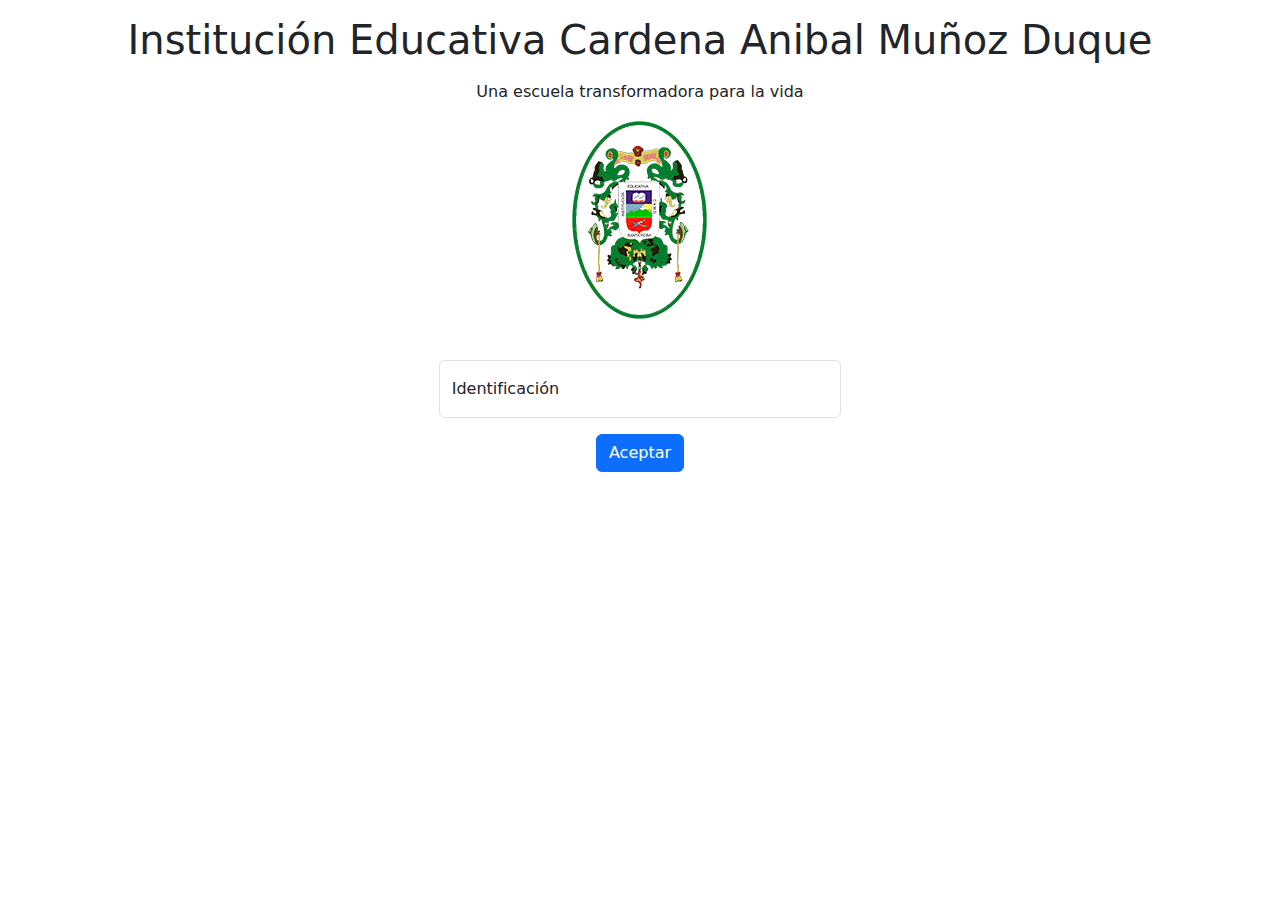
<file: index.html>
<!doctype html>
<html lang="es">
    <head>
        <meta charset="utf-8" />
        <meta name="viewport" content="width=device-width, initial-scale=1" />
        <title>Seguimiento IECAMD</title>
        <link
            href="https://cdn.jsdelivr.net/npm/bootstrap@5.3.3/dist/css/bootstrap.min.css"
            rel="stylesheet"
            integrity="sha384-QWTKZyjpPEjISv5WaRU9OFeRpok6YctnYmDr5pNlyT2bRjXh0JMhjY6hW+ALEwIH"
            crossorigin="anonymous" />
    </head>
    <body>
        <div class="container">
            <div class="container mt-3">
                <h1 class="text-center">Institución Educativa Cardena Anibal Muñoz Duque</h1>
            </div>
            <div class="mt-3"><p class="text-center">Una escuela transformadora para la vida</p></div>
        </div>
        <div class="container d-flex justify-content-center">
            <figure class="figure">
                <img src="Resource/Image/escudo.png" />
            </figure>
        </div>

        <div class="container col-8 col-sm-6 col-md-4 mt-4">
            <div class="form-floating col">
                <input type="text" class="form-control" id="floatingInput" placeholder="Documento" value="" />
                <label for="floatingInput">Identificación</label>
            </div>
            <div class="container mt-3 d-flex justify-content-center">
                <button class="btn btn-primary" type="button" id="btnLogin">
                    <span class="spinner-border spinner-border-sm d-none" aria-hidden="true" id="loadin"></span>
                    Aceptar
                </button>
            </div>
        </div>

        <div class="container d-flex justify-content-center mt-3">
            <p class="text-danger" id="msgError"></p>
        </div>

        <script
            src="https://cdn.jsdelivr.net/npm/@popperjs/core@2.11.8/dist/umd/popper.min.js"
            integrity="sha384-I7E8VVD/ismYTF4hNIPjVp/Zjvgyol6VFvRkX/vR+Vc4jQkC+hVqc2pM8ODewa9r"
            crossorigin="anonymous"></script>
        <script
            src="https://cdn.jsdelivr.net/npm/bootstrap@5.3.3/dist/js/bootstrap.min.js"
            integrity="sha384-0pUGZvbkm6XF6gxjEnlmuGrJXVbNuzT9qBBavbLwCsOGabYfZo0T0to5eqruptLy"
            crossorigin="anonymous"></script>

        <script src="js/script.js"></script>
    </body>
</html>
</file>
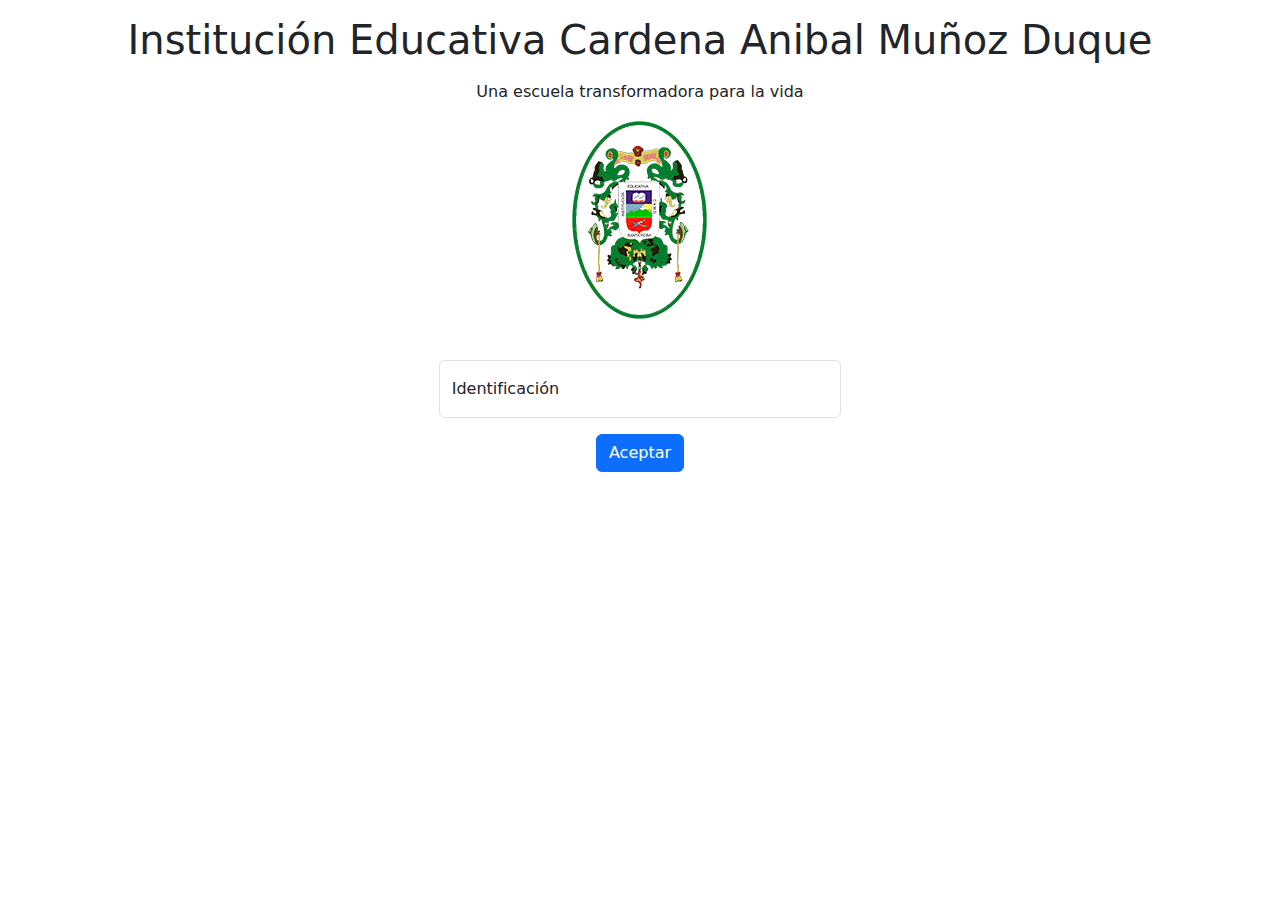
<file: actividades.html>
<!doctype html>
<html lang="es">
    <head>
        <meta charset="utf-8" />

        <meta name="viewport" content="width=device-width, initial-scale=1" />
        <title>Seguimiento IECAMD</title>
        <link
            href="https://cdn.jsdelivr.net/npm/bootstrap@5.3.3/dist/css/bootstrap.min.css"
            rel="stylesheet"
            integrity="sha384-QWTKZyjpPEjISv5WaRU9OFeRpok6YctnYmDr5pNlyT2bRjXh0JMhjY6hW+ALEwIH"
            crossorigin="anonymous" />
        <link
            rel="stylesheet"
            href="https://cdn.jsdelivr.net/npm/bootstrap-icons@1.11.3/font/bootstrap-icons.min.css" />
        <link href="css/style.css" type="text/css" rel="stylesheet" />
    </head>
    <body>
        <nav class="text-bg-success fixed-top">
            <div class="my-3">
                <div class="d-flex">
                    <a
                        class="btn text-bg-success"
                        data-bs-toggle="offcanvas"
                        href="#offcanvasExample"
                        role="button"
                        aria-controls="offcanvasExample">
                        <i class="bi bi-list"></i>
                    </a>
                    <div class="container">
                        <div class="d-flex justify-content-between align-items-center">
                            <h5 class="text-center m-0 p-0">IECAMD</h5>
                            <p class="d-inline-flex gap-1 m-0 me-2" id="notificacion">
                                <button
                                    type="button"
                                    class="btn btn-secondary position-relative"
                                    data-bs-toggle="collapse"
                                    data-bs-target="#collapseExample"
                                    aria-expanded="false"
                                    aria-controls="collapseExample">
                                    <i class="bi bi-bell-fill"></i>
                                    <span
                                        class="position-absolute top-0 start-100 translate-middle badge rounded-pill bg-danger">
                                        0+
                                        <span class="visually-hidden">unread messages</span>
                                    </span>
                                </button>
                            </p>
                        </div>
                    </div>
                </div>
            </div>

            <div
                class="offcanvas offcanvas-start"
                tabindex="-1"
                id="offcanvasExample"
                aria-labelledby="offcanvasExampleLabel">
                <div class="offcanvas-header">
                    <div class="container d-flex justify-content-center">
                        <h5 class="offcanvas-title" id="offcanvasExampleLabel">Nombre</h5>
                    </div>

                    <button type="button" class="btn-close" data-bs-dismiss="offcanvas" aria-label="Close"></button>
                </div>
                <div class="offcanvas-body">
                    <div>
                        <div class="container d-flex justify-content-center">
                            <img src="Resource/Image/escudo.png" />
                        </div>
                        <hr />
                        <ul class="nav flex-column">
                            <li class="nav-item">
                                <button class="btn btn-link text-decoration-none link-success" onclick="inicio()">
                                    <i class="bi bi-1-circle-fill fs-3"></i> Inicio
                                </button>
                            </li>
                            <li class="nav-item">
                                <button
                                    class="btn btn-link text-decoration-none link-success"
                                    onclick="primer_periodo()">
                                    <i class="bi bi-1-circle-fill fs-3"></i> Primer Periodo
                                </button>
                            </li>
                            <li class="nav-item">
                                <button
                                    class="btn btn-link text-decoration-none link-success"
                                    onclick="segundo_periodo()">
                                    <i class="bi bi-1-circle-fill fs-3"></i> Segundo Periodo
                                </button>
                            </li>
                            <li class="nav-item">
                                <button
                                    class="btn btn-link text-decoration-none link-success"
                                    onclick="tercer_periodo()">
                                    <i class="bi bi-1-circle-fill fs-3"></i> Terce Periodo
                                </button>
                            </li>
                        </ul>
                    </div>
                </div>
            </div>
        </nav>
        <div class="container my-4 invisible">
            <hr />
        </div>

        <div class="collapse" id="collapseExample">
            <div class="card card-body" id="mensaje">Sin notificaciones</div>
        </div>

        <main class="mt-5">
            <div id="spiner">
                <div class="text-center pt-5">
                    <div class="spinner-grow text-primary sam" role="status">
                        <span class="visually-hidden">Loading...</span>
                    </div>
                </div>
                <div class="text-center" id="msgEspera">¡Consultando Actividades!</div>
            </div>

            <div class="container text-center d-none" id="viewVal">
                <p class="display-6">Tú valoración de esta evidencia es</p>
                <i class="bi bi-emoji-grimace display-2 text-warning" id="emoji"></i>
                <h5 id="valFinal"></h5>
            </div>

            <div class="container d-none" id="tabla">
                <table class="table table-striped table-dark">
                    <thead>
                        <tr>
                            <th scope="col">Actividad</th>
                            <th scope="col">Valoración</th>
                        </tr>
                    </thead>
                    <tbody id="tblBody"></tbody>
                </table>
            </div>
        </main>

        <script
            src="https://cdn.jsdelivr.net/npm/@popperjs/core@2.11.8/dist/umd/popper.min.js"
            integrity="sha384-I7E8VVD/ismYTF4hNIPjVp/Zjvgyol6VFvRkX/vR+Vc4jQkC+hVqc2pM8ODewa9r"
            crossorigin="anonymous"></script>
        <script
            src="https://cdn.jsdelivr.net/npm/bootstrap@5.3.3/dist/js/bootstrap.min.js"
            integrity="sha384-0pUGZvbkm6XF6gxjEnlmuGrJXVbNuzT9qBBavbLwCsOGabYfZo0T0to5eqruptLy"
            crossorigin="anonymous"></script>

        <script src="js/principal.js"></script>
        <script src="js/act.js"></script>
    </body>
</html>
</file>
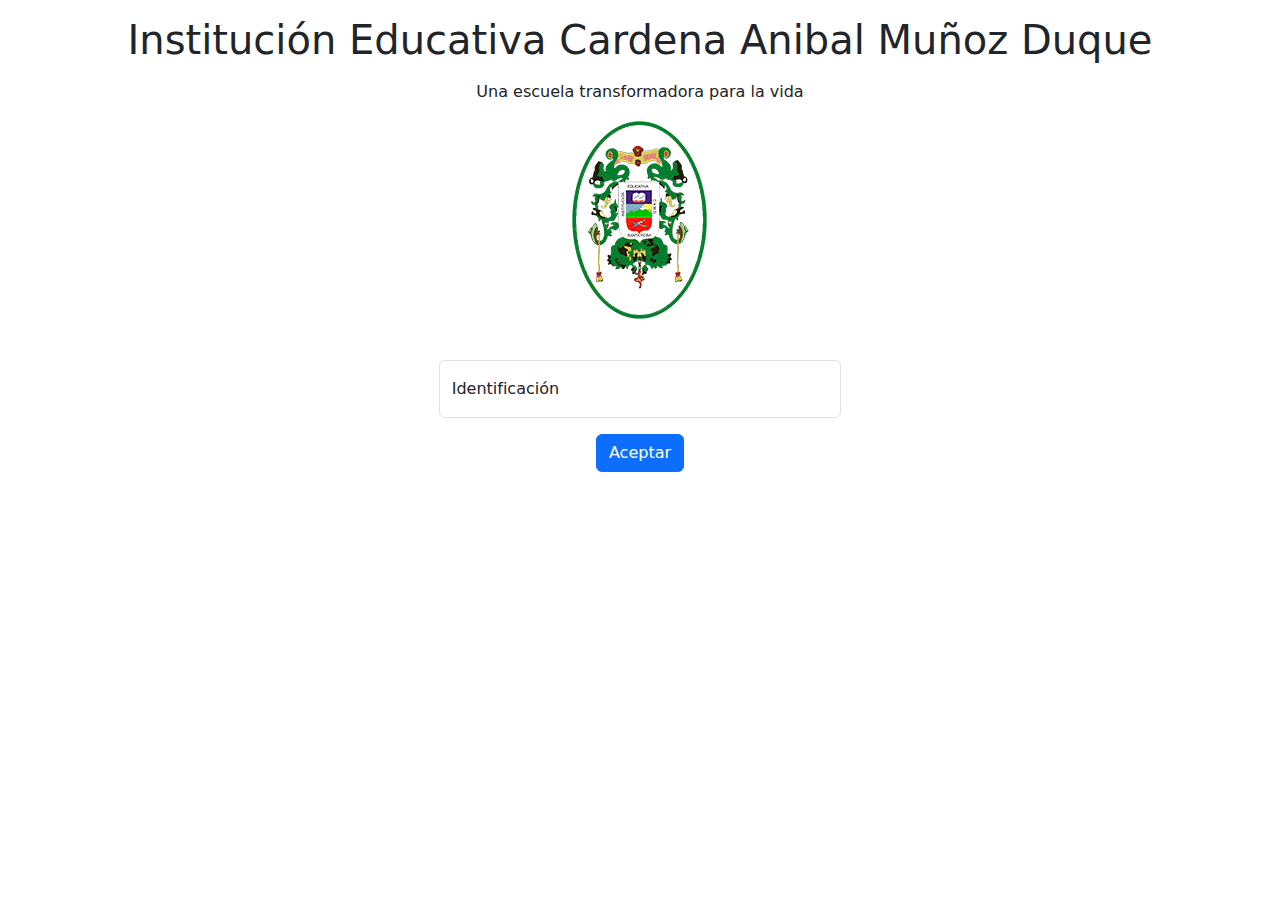
<file: primer_periodo.html>
<!doctype html>
<html lang="es">
    <head>
        <meta charset="utf-8" />
        <meta name="viewport" content="width=device-width, initial-scale=1" />
        <title>Seguimiento IECAMD</title>
        <link
            href="https://cdn.jsdelivr.net/npm/bootstrap@5.3.3/dist/css/bootstrap.min.css"
            rel="stylesheet"
            integrity="sha384-QWTKZyjpPEjISv5WaRU9OFeRpok6YctnYmDr5pNlyT2bRjXh0JMhjY6hW+ALEwIH"
            crossorigin="anonymous" />
        <link
            rel="stylesheet"
            href="https://cdn.jsdelivr.net/npm/bootstrap-icons@1.11.3/font/bootstrap-icons.min.css" />
        <link href="css/style.css" type="text/css" rel="stylesheet" />
    </head>
    <body>
        <nav class="text-bg-success fixed-top">
            <div class="my-3">
                <div class="d-flex">
                    <a
                        class="btn text-bg-success"
                        data-bs-toggle="offcanvas"
                        href="#offcanvasExample"
                        role="button"
                        aria-controls="offcanvasExample">
                        <i class="bi bi-list"></i>
                    </a>
                    <div class="container">
                        <div class="d-flex justify-content-between align-items-center">
                            <h5 class="text-center m-0 p-0">IECAMD</h5>
                            <p class="d-inline-flex gap-1 m-0 me-2" id="notificacion">
                                <button
                                    type="button"
                                    class="btn btn-secondary position-relative"
                                    data-bs-toggle="collapse"
                                    data-bs-target="#collapseExample"
                                    aria-expanded="false"
                                    aria-controls="collapseExample">
                                    <i class="bi bi-bell-fill"></i>
                                    <span
                                        class="position-absolute top-0 start-100 translate-middle badge rounded-pill bg-danger">
                                        0+
                                        <span class="visually-hidden">unread messages</span>
                                    </span>
                                </button>
                            </p>
                        </div>
                    </div>
                </div>
            </div>

            <div
                class="offcanvas offcanvas-start"
                tabindex="-1"
                id="offcanvasExample"
                aria-labelledby="offcanvasExampleLabel">
                <div class="offcanvas-header">
                    <div class="container d-flex justify-content-center">
                        <h5 class="offcanvas-title" id="offcanvasExampleLabel">Nombre</h5>
                    </div>

                    <button type="button" class="btn-close" data-bs-dismiss="offcanvas" aria-label="Close"></button>
                </div>
                <div class="offcanvas-body">
                    <div>
                        <div class="container d-flex justify-content-center">
                            <img src="Resource/Image/escudo.png" />
                        </div>
                        <hr />
                        <ul class="nav flex-column">
                            <li class="nav-item">
                                <button class="btn btn-link text-decoration-none link-success" onclick="inicio()">
                                    <i class="bi bi-1-circle-fill fs-3"></i> Inicio
                                </button>
                            </li>
                            <li class="nav-item">
                                <button
                                    class="btn btn-link text-decoration-none link-success"
                                    onclick="primer_periodo()">
                                    <i class="bi bi-1-circle-fill fs-3"></i> Primer Periodo
                                </button>
                            </li>
                            <li class="nav-item">
                                <button
                                    class="btn btn-link text-decoration-none link-success"
                                    onclick="segundo_periodo()">
                                    <i class="bi bi-1-circle-fill fs-3"></i> Segundo Periodo
                                </button>
                            </li>
                            <li class="nav-item">
                                <button
                                    class="btn btn-link text-decoration-none link-success"
                                    onclick="tercer_periodo()">
                                    <i class="bi bi-1-circle-fill fs-3"></i> Terce Periodo
                                </button>
                            </li>
                        </ul>
                    </div>
                </div>
            </div>
        </nav>
        <div class="container my-4 invisible">
            <hr />
        </div>

        <div class="collapse" id="collapseExample">
            <div class="card card-body" id="mensaje">Sin notificaciones</div>
        </div>

        <main class="mt-5">
            <div id="spiner">
                <div class="text-center pt-5">
                    <div class="spinner-grow text-primary sam" role="status">
                        <span class="visually-hidden">Loading...</span>
                    </div>
                </div>
                <div class="text-center" id="msgEspera">¡Consultando Aprendizajes!</div>
            </div>

            <div class="container d-flex flex-column d-none" id="vista_ap"></div>
        </main>

        <script
            src="https://cdn.jsdelivr.net/npm/@popperjs/core@2.11.8/dist/umd/popper.min.js"
            integrity="sha384-I7E8VVD/ismYTF4hNIPjVp/Zjvgyol6VFvRkX/vR+Vc4jQkC+hVqc2pM8ODewa9r"
            crossorigin="anonymous"></script>
        <script
            src="https://cdn.jsdelivr.net/npm/bootstrap@5.3.3/dist/js/bootstrap.min.js"
            integrity="sha384-0pUGZvbkm6XF6gxjEnlmuGrJXVbNuzT9qBBavbLwCsOGabYfZo0T0to5eqruptLy"
            crossorigin="anonymous"></script>

        <script src="js/principal.js"></script>
        <script src="js/AP_P01.js"></script>
    </body>
</html>
</file>
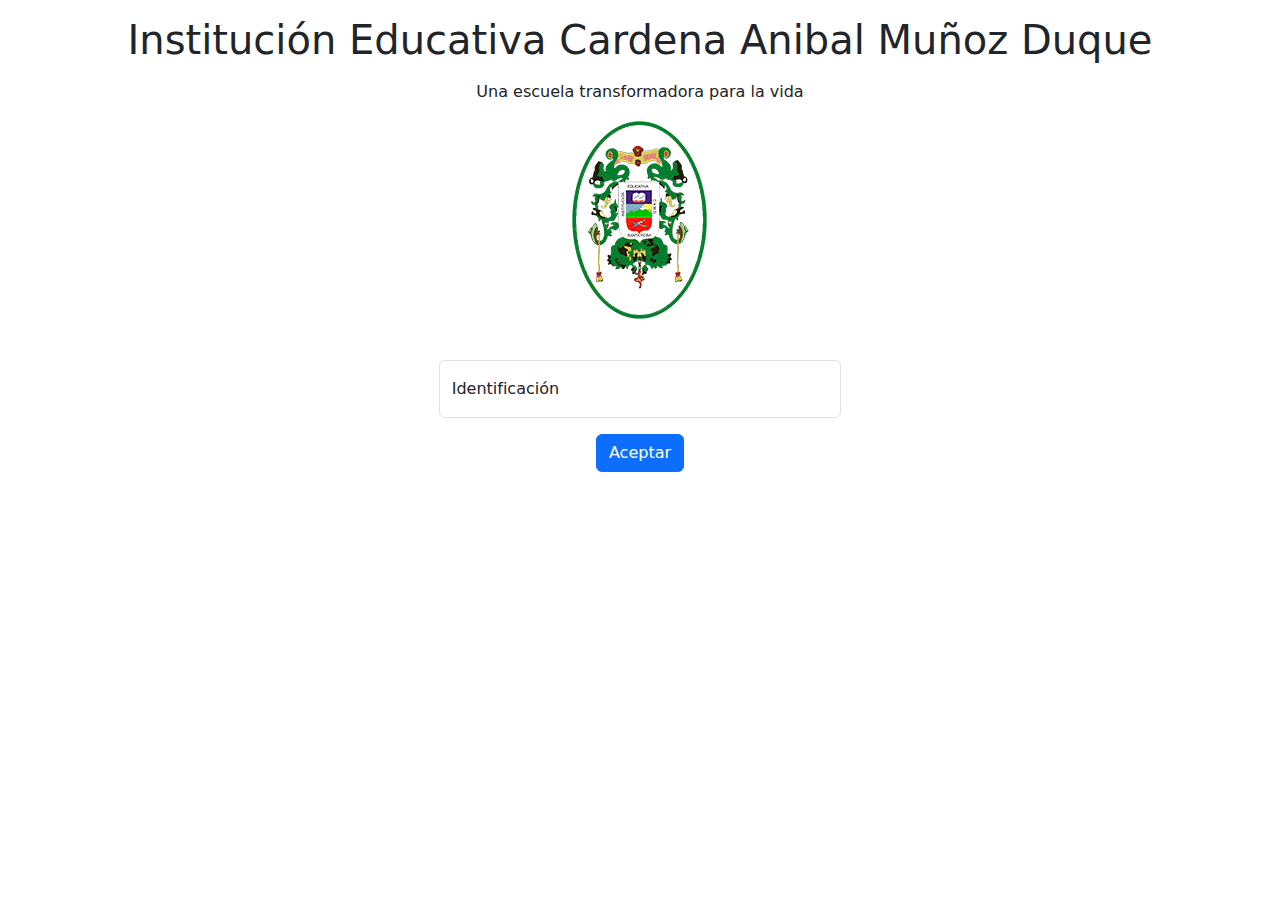
<file: principal.html>
<!doctype html>
<html lang="es">

<head>
    <meta charset="utf-8" />
    <meta name="viewport" content="width=device-width, initial-scale=1" />
    <title>Seguimiento IECAMD</title>
    <link href="https://cdn.jsdelivr.net/npm/bootstrap@5.3.3/dist/css/bootstrap.min.css" rel="stylesheet"
        integrity="sha384-QWTKZyjpPEjISv5WaRU9OFeRpok6YctnYmDr5pNlyT2bRjXh0JMhjY6hW+ALEwIH" crossorigin="anonymous" />
    <link rel="stylesheet" href="https://cdn.jsdelivr.net/npm/bootstrap-icons@1.11.3/font/bootstrap-icons.min.css" />
</head>

<body>
    <nav class="text-bg-success fixed-top">
        <div class="my-3">
            <div class="d-flex">
                <a class="btn text-bg-success" data-bs-toggle="offcanvas" href="#offcanvasExample" role="button"
                    aria-controls="offcanvasExample">
                    <i class="bi bi-list"></i>
                </a>
                <div class="container">
                    <div class="d-flex justify-content-between align-items-center">
                        <h5 class="text-center m-0 p-0">IECAMD</h5>
                        <p class="d-inline-flex gap-1 m-0 me-2" id="notificacion">
                            <button type="button" class="btn btn-secondary position-relative" data-bs-toggle="collapse"
                                data-bs-target="#collapseExample" aria-expanded="false" aria-controls="collapseExample">
                                <i class="bi bi-bell-fill"></i>
                                <span
                                    class="position-absolute top-0 start-100 translate-middle badge rounded-pill bg-danger">
                                    0+
                                    <span class="visually-hidden">unread messages</span>
                                </span>
                            </button>
                        </p>
                    </div>
                </div>
            </div>
        </div>

        <div class="offcanvas offcanvas-start" tabindex="-1" id="offcanvasExample"
            aria-labelledby="offcanvasExampleLabel">
            <div class="offcanvas-header">
                <div class="container d-flex justify-content-center">
                    <h5 class="offcanvas-title" id="offcanvasExampleLabel">Nombre</h5>
                </div>

                <button type="button" class="btn-close" data-bs-dismiss="offcanvas" aria-label="Close"></button>
            </div>
            <div class="offcanvas-body">
                <div>
                    <div class="container d-flex justify-content-center">
                        <img src="Resource/Image/escudo.png" />
                    </div>
                    <hr />
                    <ul class="nav flex-column">
                        <li class="nav-item">
                            <button class="btn btn-link text-decoration-none link-success active" onclick="inicio()">
                                <i class="bi bi-1-circle-fill fs-3"></i> Inicio
                            </button>
                        </li>
                        <li class="nav-item">
                            <button class="btn btn-link text-decoration-none link-success" onclick="primer_periodo()">
                                <i class="bi bi-1-circle-fill fs-3"></i> Primer Periodo
                            </button>
                        </li>
                        <li class="nav-item">
                            <button class="btn btn-link text-decoration-none link-success" onclick="segundo_periodo()">
                                <i class="bi bi-1-circle-fill fs-3"></i> Segundo Periodo
                            </button>
                        </li>
                        <li class="nav-item">
                            <button class="btn btn-link text-decoration-none link-success" onclick="tercer_periodo()">
                                <i class="bi bi-1-circle-fill fs-3"></i> Terce Periodo
                            </button>
                        </li>
                    </ul>
                </div>
            </div>
        </div>
    </nav>
    <div class="container my-4 invisible">
        <hr />
    </div>

    <div class="collapse" id="collapseExample">
        <div class="card card-body" id="mensaje">Sin notificaciones</div>
    </div>

    <main class="mt-5">
        <div class="container" style="font-family: Arial, sans-serif; color: #333;">
            <p class="h1" style="color: #2c3e50;">🔔 Recuerda que:</p>
            <hr />
            <ol style="line-height: 1.6;">
                <li>
                    <p>📘 <b>El sistema de evaluación de la Institución Educativa</b> se basa en <span
                            style="color: #e74c3c;">APRENDIZAJES</span>, <span style="color: #3498db;">EVIDENCIAS</span>
                        y <span style="color: #2ecc71;">ACTIVIDADES</span>.</p>
                </li>
                <li>
                    <p>Para lograr alcanzar el <span style="color: #e74c3c;">APRENDIZAJE</span> en un tema dado, el
                        estudiante debe alcanzar las <span style="color: #3498db;">EVIDENCIAS</span> diseñadas para
                        este. Recuerda que un (1) <span style="color: #e74c3c;">APRENDIZAJE</span> tiene de 3 a 5
                        <span style="color: #3498db;">EVIDENCIAS</span>.</p>
                </li>
                <li>
                    <p>Para lograr alcanzar una <span style="color: #3498db;">EVIDENCIA</span> debes realizar las <span
                            style="color: #2ecc71;">ACTIVIDADES</span> propuestas por el docente. Recuerda que una (1)
                        <span style="color: #3498db;">EVIDENCIA</span> puede tener una o más <span
                            style="color: #2ecc71;">ACTIVIDADES</span> asociadas a ella.</p>
                </li>
                <li>
                    <p>Una <span style="color: #2ecc71;">ACTIVIDAD</span> a la que “No Asistes” o que “No Presentas” o a
                        la que debes “Presentar Refuerzo”, dejará la nota de la <span
                            style="color: #3498db;">EVIDENCIA</span> en “En Proceso”.</p>
                </li>
                <li>
                    <p>Cada docente es libre de retroalimentar las <span style="color: #2ecc71;">ACTIVIDADES</span> con
                        la metodología que él crea conveniente (letras, números, etc).</p>
                </li>
                <li>
                    <p>Las <span style="color: #3498db;">EVIDENCIAS</span> se evaluarán con tres ítems:</p>
                    <ul>
                        <li>
                            <p>😬​ “EN PROCESO” si el estudiante NO alcanzó el <span
                                    style="color: #e74c3c;">APRENDIZAJE</span> mínimo en las <span
                                    style="color: #2ecc71;">ACTIVIDADES</span>.</p>
                        </li>
                        <li>
                            <p>😮‍💨​ “COMPETENTE BÁSICO” si el estudiante alcanzó el <span
                                    style="color: #e74c3c;">APRENDIZAJE</span> mínimo en las <span
                                    style="color: #2ecc71;">ACTIVIDADES</span>.</p>
                        </li>
                        <li>
                            <p>😁​ “COMPETENTE ALTO” si el estudiante demostró un buen nivel académico en las <span
                                    style="color: #2ecc71;">ACTIVIDADES</span>.</p>
                        </li>
                    </ul>
                </li>
                <li>
                    <p>La valoración “MUY COMPETENTE” es para aquellos estudiantes que se destacan por tener <span
                            style="color: #e74c3c;">APRENDIZAJES</span> con valoraciones de “COMPETENTE ALTO” mayores al
                        60% en el periodo, que son innovadores y ponen en práctica los valores institucionales.</p>
                </li>
            </ol>
        </div>
    </main>

    <script src="https://cdn.jsdelivr.net/npm/@popperjs/core@2.11.8/dist/umd/popper.min.js"
        integrity="sha384-I7E8VVD/ismYTF4hNIPjVp/Zjvgyol6VFvRkX/vR+Vc4jQkC+hVqc2pM8ODewa9r"
        crossorigin="anonymous"></script>
    <script src="https://cdn.jsdelivr.net/npm/bootstrap@5.3.3/dist/js/bootstrap.min.js"
        integrity="sha384-0pUGZvbkm6XF6gxjEnlmuGrJXVbNuzT9qBBavbLwCsOGabYfZo0T0to5eqruptLy"
        crossorigin="anonymous"></script>

    <script src="js/principal.js"></script>
</body>

</html>
</file>
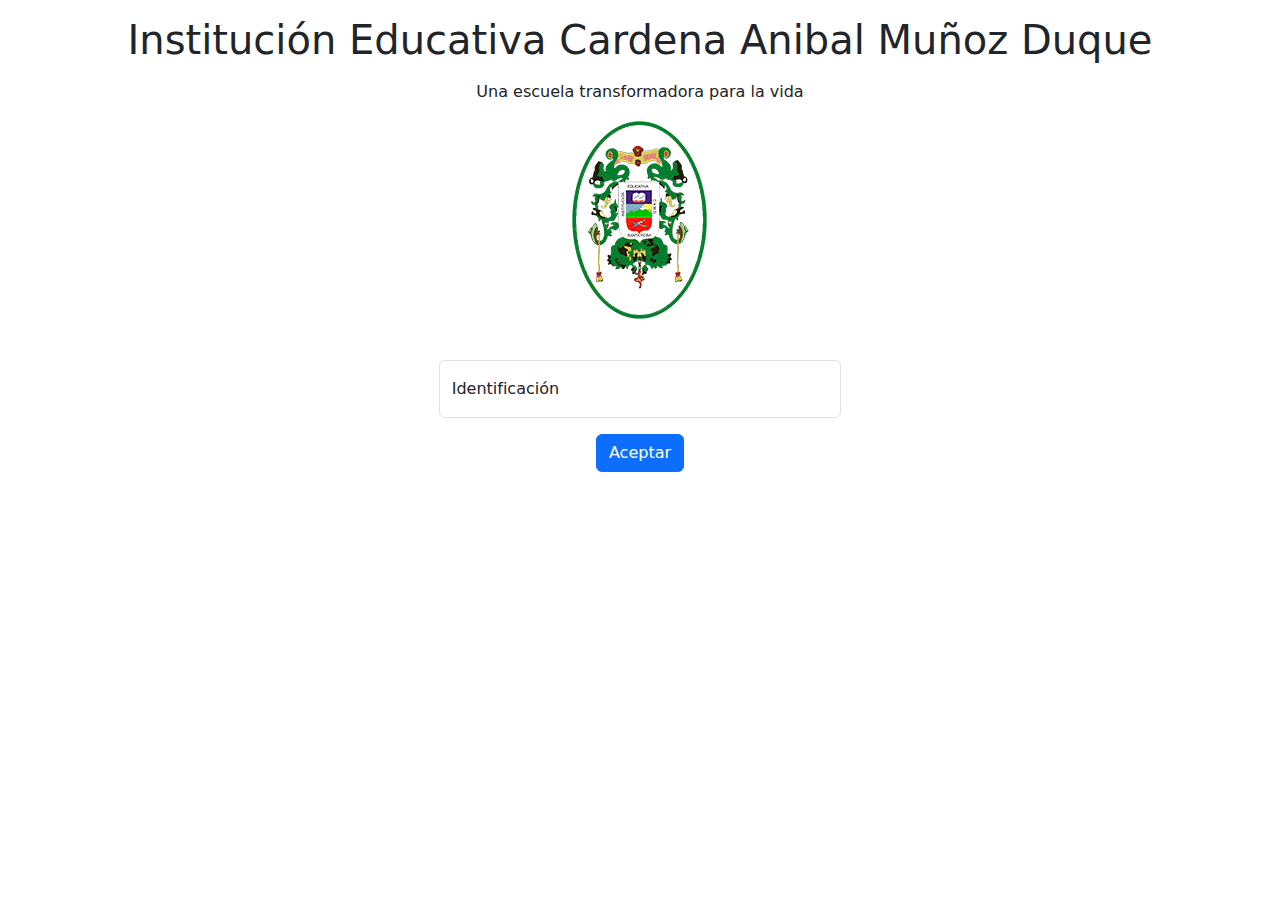
<file: tercer_periodo.html>
<!doctype html>
<html lang="es">
    <head>
        <meta charset="utf-8" />
        <meta name="viewport" content="width=device-width, initial-scale=1" />
        <title>Seguimiento IECAMD</title>
        <link
            href="https://cdn.jsdelivr.net/npm/bootstrap@5.3.3/dist/css/bootstrap.min.css"
            rel="stylesheet"
            integrity="sha384-QWTKZyjpPEjISv5WaRU9OFeRpok6YctnYmDr5pNlyT2bRjXh0JMhjY6hW+ALEwIH"
            crossorigin="anonymous" />
        <link
            rel="stylesheet"
            href="https://cdn.jsdelivr.net/npm/bootstrap-icons@1.11.3/font/bootstrap-icons.min.css" />
    </head>
    <body>
        <nav class="mt-3 mx-1">
            <div class="d-flex">
                <a
                    class="btn btn-success"
                    data-bs-toggle="offcanvas"
                    href="#offcanvasExample"
                    role="button"
                    aria-controls="offcanvasExample">
                    <i class="bi bi-list"></i>
                </a>
                <div class="container">
                    <div class="d-flex justify-content-between">
                        <h2 class="text-center">Tercer Periodo</h2>
                        <p class="d-inline-flex gap-1 m-0" id="notificacion">
                            <button
                                type="button"
                                class="btn btn-secondary position-relative"
                                data-bs-toggle="collapse"
                                data-bs-target="#collapseExample"
                                aria-expanded="false"
                                aria-controls="collapseExample">
                                <i class="bi bi-bell-fill"></i>
                                <span
                                    class="position-absolute top-0 start-100 translate-middle badge rounded-pill bg-danger">
                                    0+
                                    <span class="visually-hidden">unread messages</span>
                                </span>
                            </button>
                        </p>
                    </div>
                </div>
            </div>

            <div
                class="offcanvas offcanvas-start"
                tabindex="-1"
                id="offcanvasExample"
                aria-labelledby="offcanvasExampleLabel">
                <div class="offcanvas-header">
                    <div class="container d-flex justify-content-center">
                        <h5 class="offcanvas-title" id="offcanvasExampleLabel">Nombre</h5>
                    </div>

                    <button type="button" class="btn-close" data-bs-dismiss="offcanvas" aria-label="Close"></button>
                </div>
                <div class="offcanvas-body">
                    <div>
                        <div class="container d-flex justify-content-center">
                            <img src="Resource/Image/escudo.png" />
                        </div>
                        <hr />
                        <ul class="nav flex-column">
                            <li class="nav-item">
                                <a class="nav-link link-success active" aria-current="page" href="#" onclick="inicio()"
                                    ><i class="bi bi-house-fill fs-3"></i> Inicio</a
                                >
                            </li>
                            <li class="nav-item">
                                <a class="nav-link link-success" href="#" onclick="primer_periodo()"
                                    ><i class="bi bi-1-circle-fill fs-3"></i> Primer Periodo</a
                                >
                            </li>
                            <li class="nav-item">
                                <a class="nav-link link-success" href="#" onclick="segundo_periodo()"
                                    ><i class="bi bi-2-circle-fill fs-3"></i> Segundo Periodo</a
                                >
                            </li>
                            <li class="nav-item">
                                <a class="nav-link link-success" href="#" onclick="tercer_periodo()"
                                    ><i class="bi bi-3-circle-fill fs-3"></i> Tercer Periodo</a
                                >
                            </li>
                        </ul>
                    </div>
                </div>
            </div>
        </nav>

        <div class="collapse" id="collapseExample">
            <div class="card card-body" id="mensaje">
                Sin notificaciones
            </div>
        </div>

       

        <script
            src="https://cdn.jsdelivr.net/npm/@popperjs/core@2.11.8/dist/umd/popper.min.js"
            integrity="sha384-I7E8VVD/ismYTF4hNIPjVp/Zjvgyol6VFvRkX/vR+Vc4jQkC+hVqc2pM8ODewa9r"
            crossorigin="anonymous"></script>
        <script
            src="https://cdn.jsdelivr.net/npm/bootstrap@5.3.3/dist/js/bootstrap.min.js"
            integrity="sha384-0pUGZvbkm6XF6gxjEnlmuGrJXVbNuzT9qBBavbLwCsOGabYfZo0T0to5eqruptLy"
            crossorigin="anonymous"></script>

        <script src="js/principal.js"></script>
    </body>
</html>
</file>
<file: css/style.css>
.sam{
    width: 3rem;
    height: 3rem;
}
</file>
